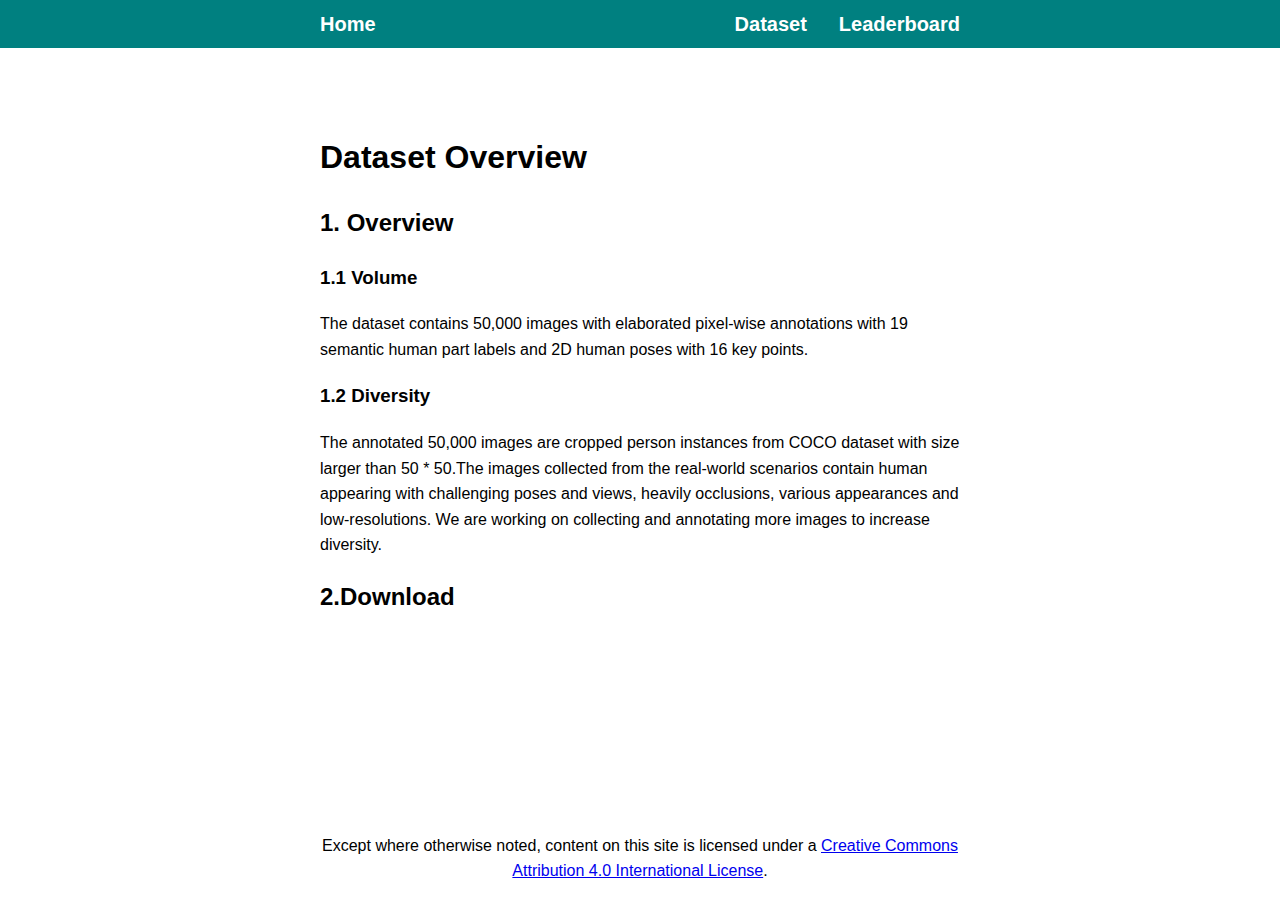
<file: dataset/index.html>
<!DOCTYPE html>
<html lang="en-us">
<head>
  <meta charset="utf-8">
<meta name="viewport" content="width=device-width, initial-scale=1.0">


<meta name="description" content="Dataset Overview 1. Overview 1.1 Volume The dataset contains 50,000 images with elaborated pixel-wise annotations with 19 semantic human part labels and 2D human poses with 16 key points.
1.2 Diversity The annotated 50,000 images are cropped person instances from COCO dataset with size larger than 50 * 50.The images collected from the real-world scenarios contain human appearing with challenging poses and views, heavily occlusions, various appearances and low-resolutions. We are working on collecting and annotating more images to increase diversity.">





<meta name="generator" content="Hugo 0.67.0" />

  <title>
    
    Home
    
  </title>
  <link rel="canonical" href="https://TongXinNSSC.github.io/dataset/">
  
  
  
  
  
  
  
  
  <link rel="stylesheet" href="https://TongXinNSSC.github.io/css/base.min.9a2a26423365481c83563e6df3f6390b25156f3c9e71b28dba2ce974b00686a4.css" integrity="sha256-miomQjNlSByDVj5t8/Y5CyUVbzyecbKNuizpdLAGhqQ=" crossorigin="anonymous">
  
  
</head>
<body>
  <nav class="u-background">
  <div class="u-wrapper">
    <ul class="Banner">
      <li class="Banner-item Banner-item--title">
        <a class="Banner-link u-clickable" href="https://TongXinNSSC.github.io">Home</a>
      </li>
      
      <li class="Banner-item">
        <a class="Banner-link u-clickable" href="https://TongXinNSSC.github.io/dataset/">Dataset</a>
      </li>
      
      <li class="Banner-item">
        <a class="Banner-link u-clickable" href="https://TongXinNSSC.github.io/leaderboard/">Leaderboard</a>
      </li>
      
    </ul>
  </div>
</nav>

  <main>
    <div class="u-wrapper">
      <div class="u-padding">
        

<article>
  <header class="Heading">
  <h2 class="Heading-title">
    <a class="Heading-link u-clickable" href="https://TongXinNSSC.github.io/dataset/" rel="bookmark"></a>
  </h2>
  
</header>

  <h1 id="dataset-overview">Dataset Overview</h1>
<h2 id="1-overview">1. Overview</h2>
<h3 id="11-volume">1.1 Volume</h3>
<p>The dataset contains 50,000 images with elaborated pixel-wise annotations with 19 semantic human part labels and 2D human poses with 16 key points.</p>
<h3 id="12-diversity">1.2 Diversity</h3>
<p>The annotated 50,000 images are cropped person instances from COCO dataset with size larger than 50 * 50.The images collected from the real-world scenarios contain human appearing with challenging poses and views, heavily occlusions, various appearances and low-resolutions. We are working on collecting and annotating more images to increase diversity.</p>
<h2 id="2download">2.Download</h2>

  







  



</article>


      </div>
    </div>
  </main>
  
<footer class="Footer">
  <div class="u-wrapper">
    <div class="u-padding">
      Except where otherwise noted, content on this site is licensed under a &#32; <a href="http://creativecommons.org/licenses/by/4.0/" rel="license">Creative Commons Attribution 4.0 International License</a>.

    </div>
  </div>
</footer>


</body>
</html>
</file>
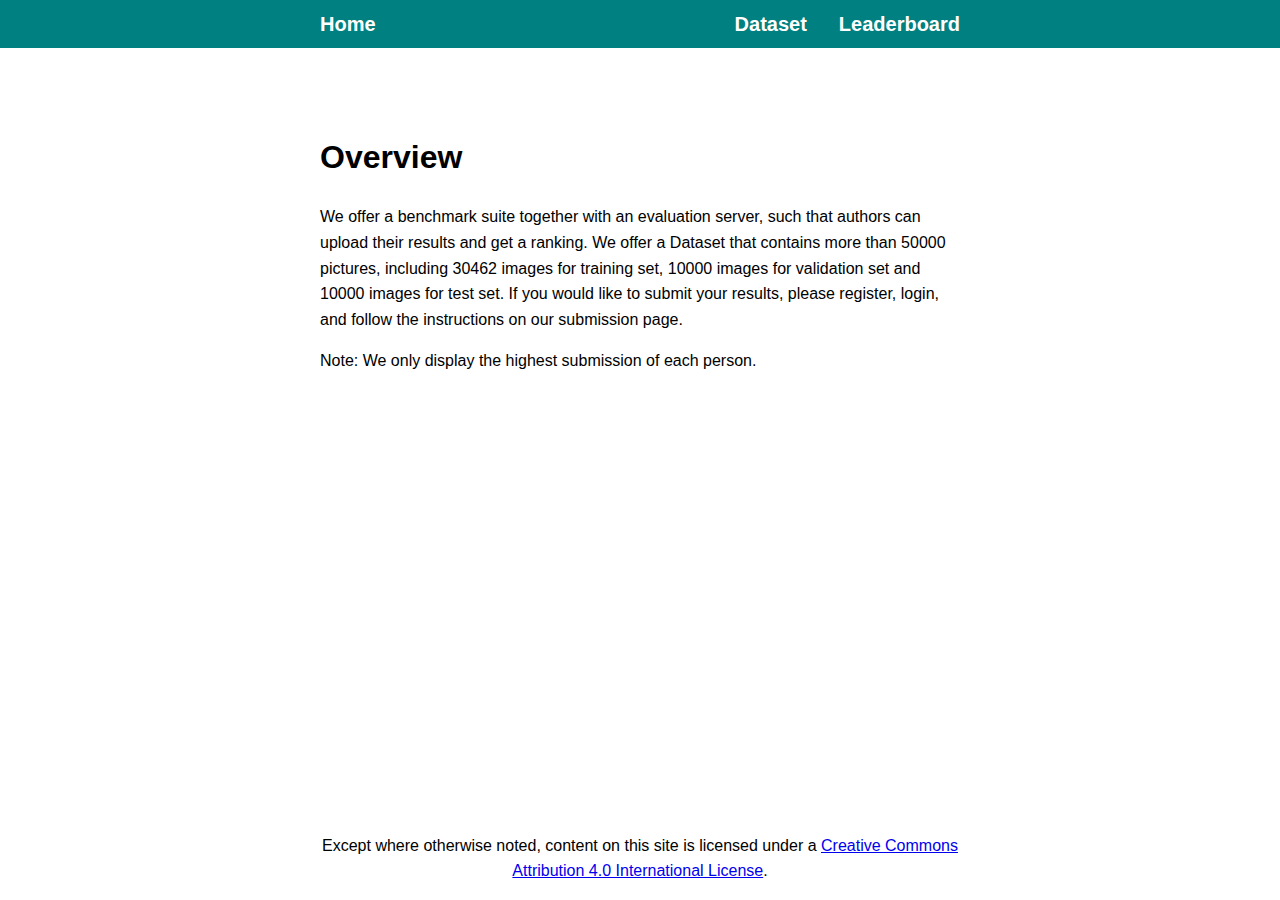
<file: leaderboard/index.html>
<!DOCTYPE html>
<html lang="en-us">
<head>
  <meta charset="utf-8">
<meta name="viewport" content="width=device-width, initial-scale=1.0">


<meta name="description" content="Overview We offer a benchmark suite together with an evaluation server, such that authors can upload their results and get a ranking. We offer a Dataset that contains more than 50000 pictures, including 30462 images for training set, 10000 images for validation set and 10000 images for test set. If you would like to submit your results, please register, login, and follow the instructions on our submission page.
Note: We only display the highest submission of each person.">





<meta name="generator" content="Hugo 0.67.0" />

  <title>
    
    Home
    
  </title>
  <link rel="canonical" href="https://TongXinNSSC.github.io/leaderboard/">
  
  
  
  
  
  
  
  
  <link rel="stylesheet" href="https://TongXinNSSC.github.io/css/base.min.9a2a26423365481c83563e6df3f6390b25156f3c9e71b28dba2ce974b00686a4.css" integrity="sha256-miomQjNlSByDVj5t8/Y5CyUVbzyecbKNuizpdLAGhqQ=" crossorigin="anonymous">
  
  
</head>
<body>
  <nav class="u-background">
  <div class="u-wrapper">
    <ul class="Banner">
      <li class="Banner-item Banner-item--title">
        <a class="Banner-link u-clickable" href="https://TongXinNSSC.github.io">Home</a>
      </li>
      
      <li class="Banner-item">
        <a class="Banner-link u-clickable" href="https://TongXinNSSC.github.io/dataset/">Dataset</a>
      </li>
      
      <li class="Banner-item">
        <a class="Banner-link u-clickable" href="https://TongXinNSSC.github.io/leaderboard/">Leaderboard</a>
      </li>
      
    </ul>
  </div>
</nav>

  <main>
    <div class="u-wrapper">
      <div class="u-padding">
        

<article>
  <header class="Heading">
  <h2 class="Heading-title">
    <a class="Heading-link u-clickable" href="https://TongXinNSSC.github.io/leaderboard/" rel="bookmark"></a>
  </h2>
  
</header>

  <h1 id="overview">Overview</h1>
<p>We offer a benchmark suite together with an evaluation server, such that authors can upload their results and get a ranking. We offer a Dataset that contains more than 50000 pictures, including 30462 images for training set, 10000 images for validation set and 10000 images for test set. If you would like to submit your results, please register, login, and follow the instructions on our submission page.</p>
<p>Note: We only display the highest submission of each person.</p>

  







  



</article>


      </div>
    </div>
  </main>
  
<footer class="Footer">
  <div class="u-wrapper">
    <div class="u-padding">
      Except where otherwise noted, content on this site is licensed under a &#32; <a href="http://creativecommons.org/licenses/by/4.0/" rel="license">Creative Commons Attribution 4.0 International License</a>.

    </div>
  </div>
</footer>


</body>
</html>
</file>
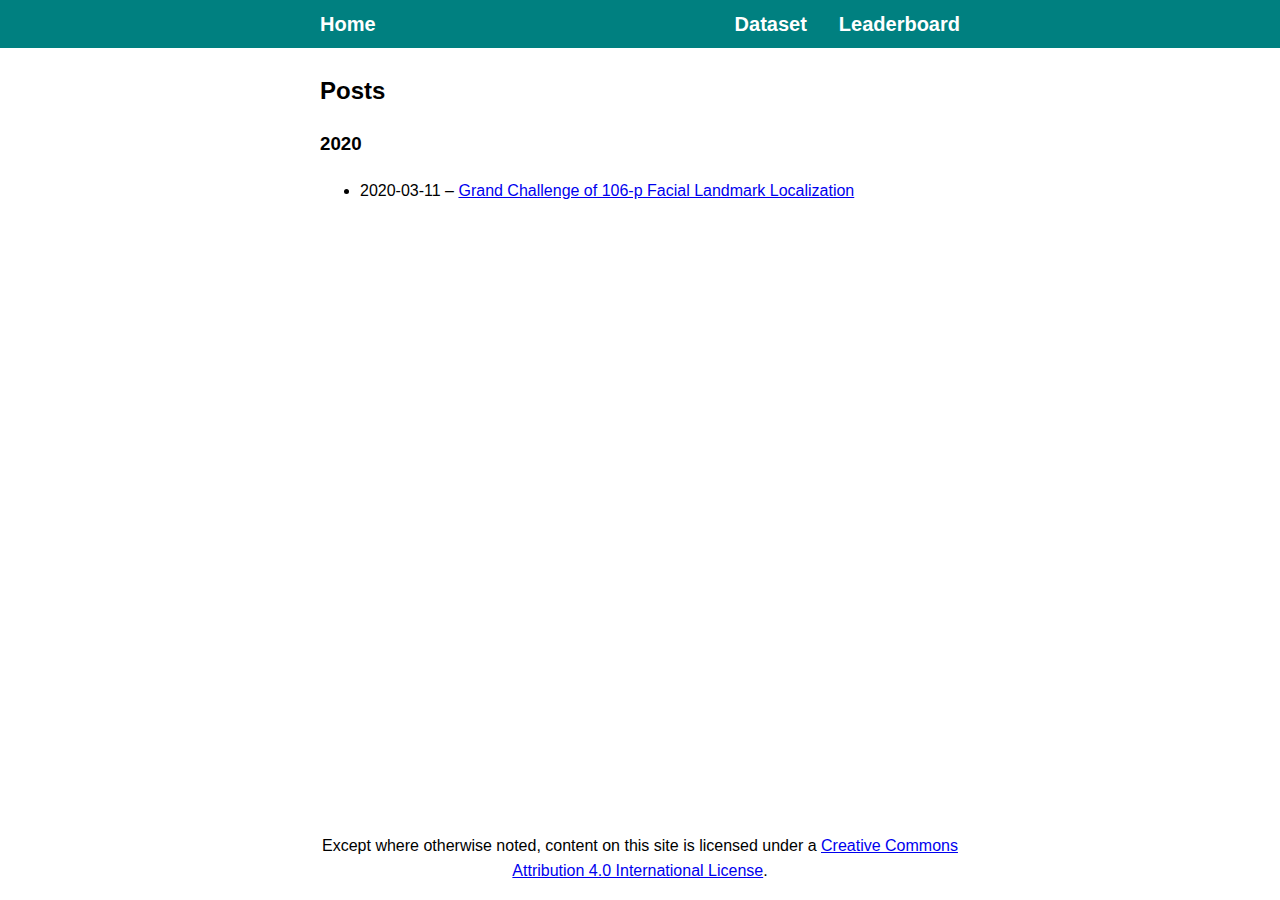
<file: post/index.html>
<!DOCTYPE html>
<html lang="en-us">
<head>
  <meta charset="utf-8">
<meta name="viewport" content="width=device-width, initial-scale=1.0">








<meta name="generator" content="Hugo 0.67.0" />

  <title>
    
    Posts | Home
    
  </title>
  <link rel="canonical" href="https://TongXinNSSC.github.io/post/">
  
  <link rel="alternate" type="application/rss+xml" href="https://TongXinNSSC.github.io/post/index.xml" title="Home">
  
  
  
  
  
  
  
  
  <link rel="stylesheet" href="https://TongXinNSSC.github.io/css/base.min.9a2a26423365481c83563e6df3f6390b25156f3c9e71b28dba2ce974b00686a4.css" integrity="sha256-miomQjNlSByDVj5t8/Y5CyUVbzyecbKNuizpdLAGhqQ=" crossorigin="anonymous">
  
  
</head>
<body>
  <nav class="u-background">
  <div class="u-wrapper">
    <ul class="Banner">
      <li class="Banner-item Banner-item--title">
        <a class="Banner-link u-clickable" href="https://TongXinNSSC.github.io">Home</a>
      </li>
      
      <li class="Banner-item">
        <a class="Banner-link u-clickable" href="https://TongXinNSSC.github.io/dataset/">Dataset</a>
      </li>
      
      <li class="Banner-item">
        <a class="Banner-link u-clickable" href="https://TongXinNSSC.github.io/leaderboard/">Leaderboard</a>
      </li>
      
    </ul>
  </div>
</nav>

  <main>
    <div class="u-wrapper">
      <div class="u-padding">
        

<header class="Heading">
  <h2 class="Heading-title">
    <a class="Heading-link u-clickable" href="https://TongXinNSSC.github.io/post/" rel="bookmark">Posts</a>
  </h2>
  
</header>



<h3>2020</h3>
<ul>
  
  <li>
    2020-03-11 – <a href="https://TongXinNSSC.github.io/post/test/">Grand Challenge of 106-p Facial Landmark Localization</a>
  </li>
  
</ul>



      </div>
    </div>
  </main>
  
<footer class="Footer">
  <div class="u-wrapper">
    <div class="u-padding">
      Except where otherwise noted, content on this site is licensed under a &#32; <a href="http://creativecommons.org/licenses/by/4.0/" rel="license">Creative Commons Attribution 4.0 International License</a>.

    </div>
  </div>
</footer>


</body>
</html>
</file>
